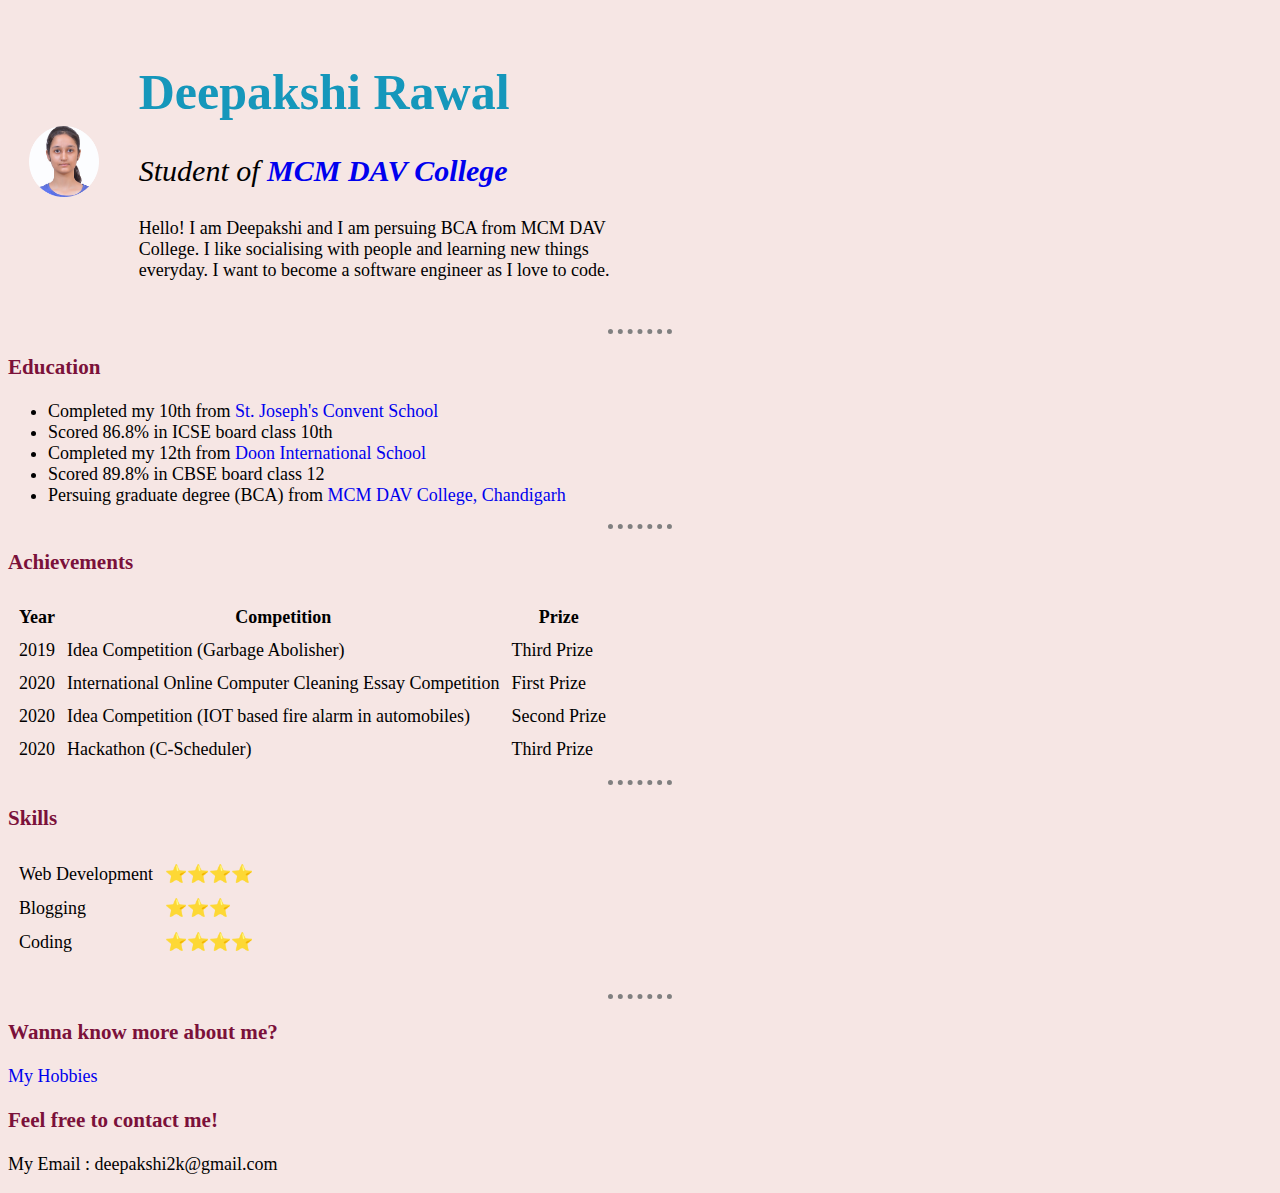
<file: index.html>
<!DOCTYPE html>
<html lang="en" dir="ltr">

<head>
  <meta charset="utf-8">
  <title>Deepakshi's Personal Site</title>
  <link rel="stylesheet" href="css/styles.css">
</head>

<body>
  <table cellspacing="20">
    <tr>
      <td><img src="Deepakshi1.png" alt="my photo" ></td>
      <td>
        <h1>Deepakshi Rawal</h1>
        <p class="college"><em>Student of<strong> <a href="https://www.collegesearch.in/colleges/mcm-dav-college-for-women-chandigarh">MCM DAV College</a></strong></em></p>
        <p class="intro">Hello! I am Deepakshi and I am persuing BCA from MCM DAV College. I like socialising with people and learning new things everyday. I want to become a software engineer as I love to code. </p>
      </td>
    </tr>
  </table>
  <hr>
  <h3>Education</h3>
  <ul>
    <li>Completed my 10th from <a href="http://www.stjosephsconventjalandhar.com/">St. Joseph's Convent School</a></li>
    <li>Scored 86.8% in ICSE board class 10th</li>
    <li>Completed my 12th from <a href="http://dooninternational.net/contact/"> Doon International School</a></li>
    <li>Scored 89.8% in CBSE board class 12</li>
    <li>Persuing graduate degree (BCA) from <a href="https://www.collegesearch.in/colleges/mcm-dav-college-for-women-chandigarh">MCM DAV College, Chandigarh</a> </li>
  </ul>
  <hr>
  <h3>Achievements</h3>
  <table cellspacing="10">
    <thead>
      <tr>
        <th>Year</th>
        <th>Competition</th>
        <th>Prize</th>
      </tr>
    </thead>
    <tbody>
      <tr>
        <td>2019</td>
        <td>Idea Competition (Garbage Abolisher)</td>
        <td>Third Prize</td>
      </tr>
      <tr>
        <td>2020</td>
        <td>International Online Computer Cleaning Essay Competition</td>
        <td>First Prize</td>
      </tr>
      <tr>
        <td>2020</td>
        <td>Idea Competition (IOT based fire alarm in automobiles)</td>
        <td>Second Prize</td>
      </tr>
      <tr>
        <td>2020</td>
        <td>Hackathon (C-Scheduler)</td>
        <td>Third Prize</td>
      </tr>
    </tbody>
  </table>
  <hr>
  <h3>Skills</h3>
  <table cellspacing="10">
    <tr>
      <td>Web Development</td>
      <td>⭐⭐⭐⭐</td>
    </tr>
    <tr>
      <td>Blogging</td>
      <td>⭐⭐⭐</td>
    </tr>
    <tr>
      <td>Coding</td>
      <td>⭐⭐⭐⭐</td>
    </tr>
  </table>
  <br>
  <hr>
  <h3>Wanna know more about me?</h3><a href="hobbies.html">My Hobbies</a><br>
  <h3>Feel free to contact me!</h3>
  <P>
    My Email : deepakshi2k@gmail.com
  </P>
</body>
</html>
</file>
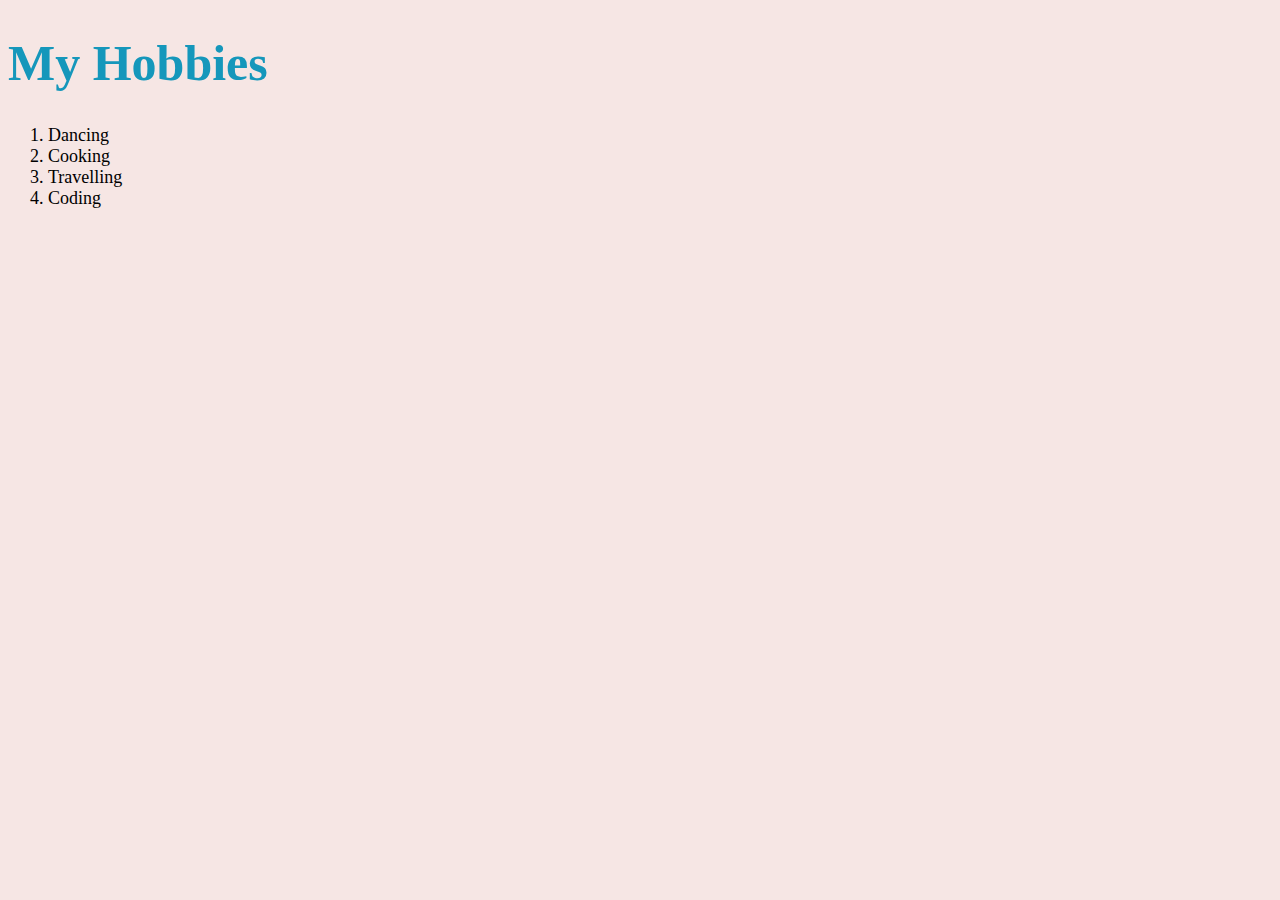
<file: hobbies.html>
<!DOCTYPE html>
<html lang="en" dir="ltr">
  <head>
    <meta charset="utf-8">
    <title>MY HOBBIES</title>
    <link rel="stylesheet" href="css/styles.css">
  </head>
  <body>
    <h1>My Hobbies</h1>
    <ol>
      <li>Dancing</li>
      <li>Cooking</li>
      <li>Travelling</li>
      <li>Coding</li>
    </ol>
  </body>
</html>
</file>
<file: css/styles.css>
body {
  font-size: 18px;
  background-color: #f6e6e4;
}
hr {
  border-style:none;
  border-top-style:dotted;
  border-color:grey;
  border-width:5px;
  width:5%;
}
h1{
  font-size: 50px;
  color:#1597bb;
}
h3{
  color:#7b113a;
}
img{
  width:80%;
}
a{
  text-decoration: none;
}
.college{
  font-size: 30px;
}
.intro{
  margin-right:600px;
}
.details{
  float:left;
}
.hobbies{
  float: right;
}
</file>
